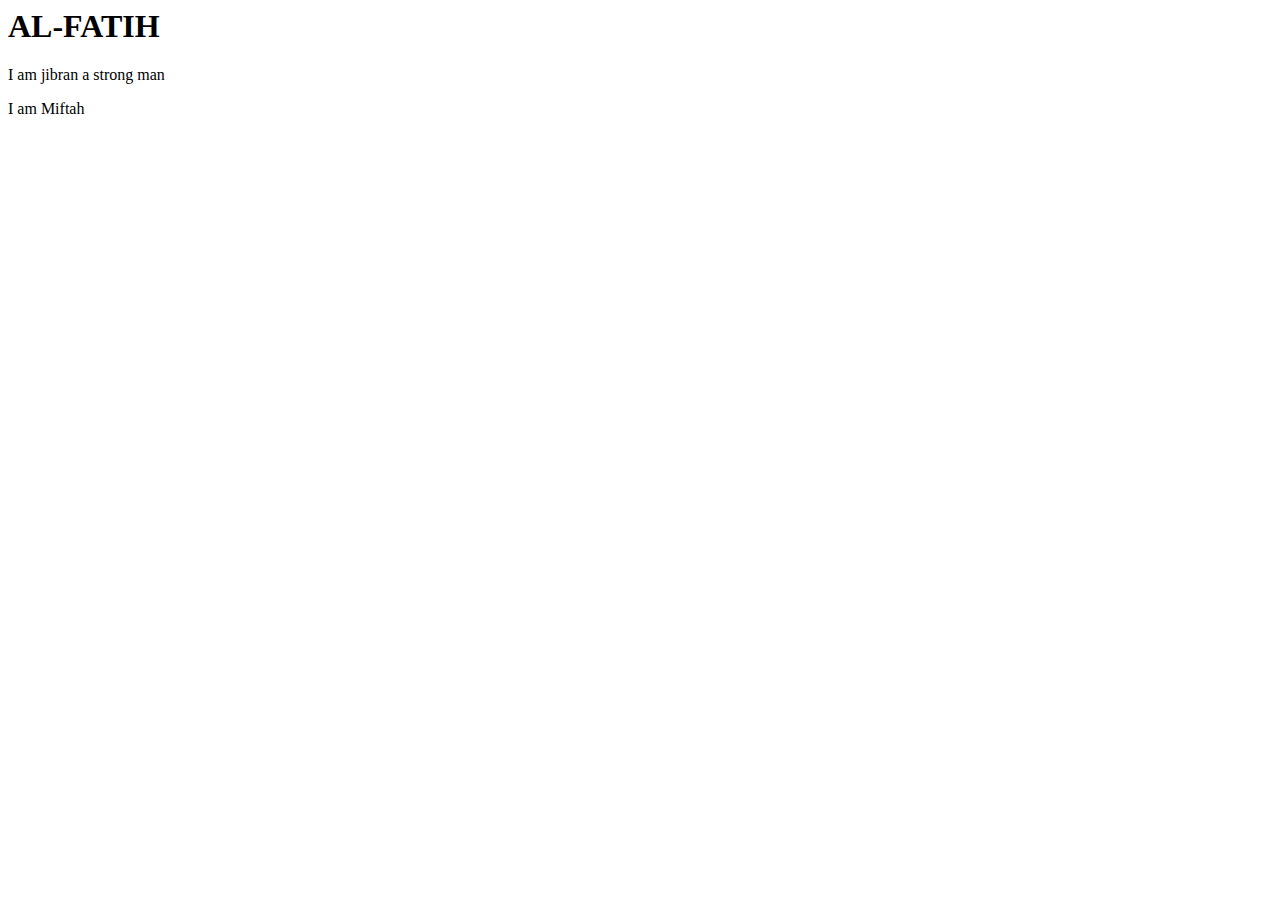
<file: index.html>
<html lang="en">
<head>
    <meta charset="UTF-8">
    <meta name="viewport" content="width=device-width, initial-scale=1.0">
    <title>Al-Fatih</title>
</head>
<body>
    <h1>AL-FATIH</h1>
    <p>I am jibran a strong man</p>
    <p>I am Miftah</p>
    
</body>
</html>
</file>
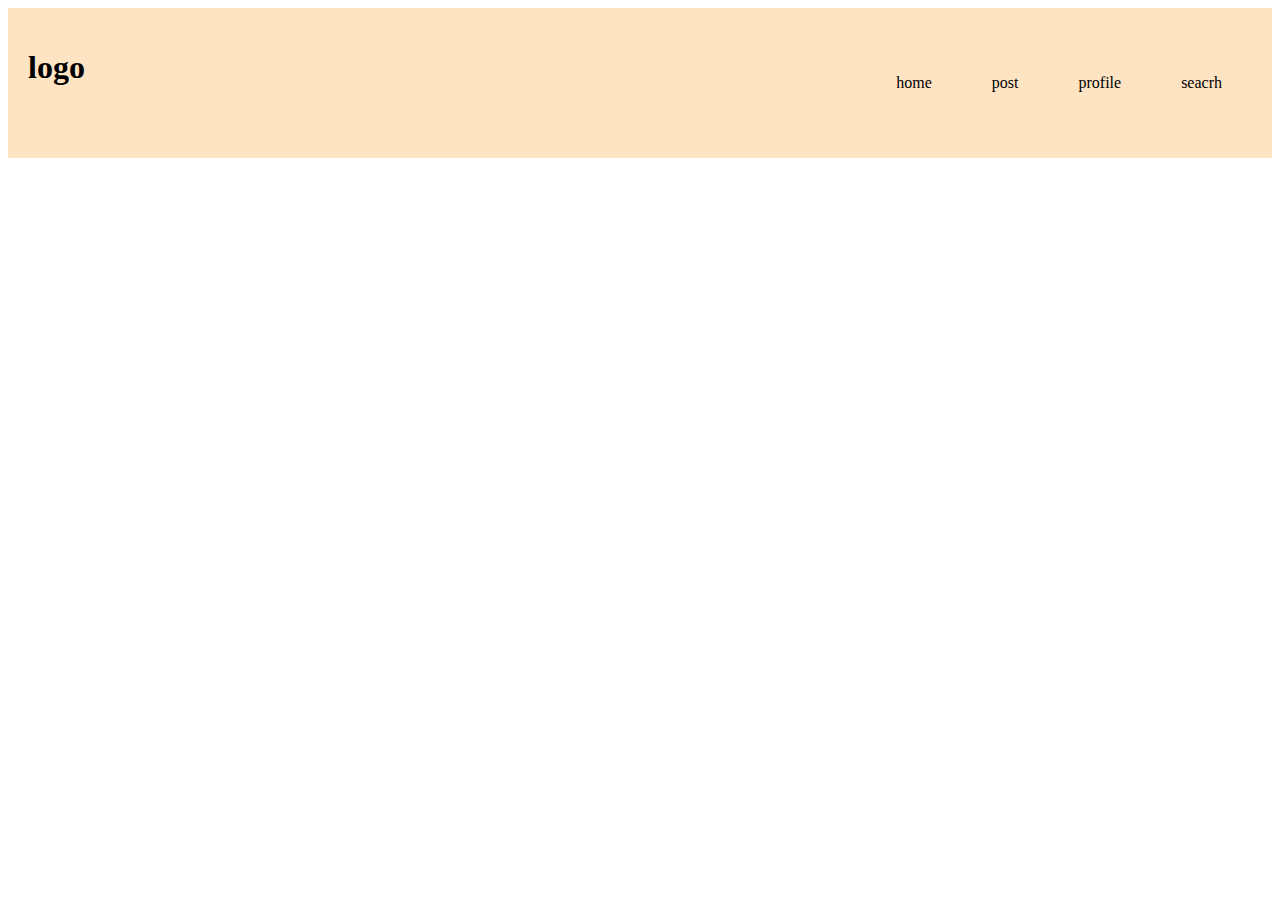
<file: home.html>
<html lang="en">

<head>
    <meta charset="UTF-8">
    <meta name="viewport" content="width=, initial-scale=1.0">
    <link rel="stylesheet" href="css/home.css">
    <title>Document</title>
</head>

<body>

    <div class="container">
        <div class="logo">
            <div class="color-1"></div>
            <h1>logo</h1>
        </div>
        <div class="menu">
            <ul>
                <li>home</li>
                <li>post</li>
                <li>profile</li>
                <li>seacrh</li>



            </ul>



        </div>

    </div>

</body>

</html>
</file>
<file: post.html>
<html lang="en">

<head>
    <meta charset="UTF-8">
    <meta name="viewport" content="width=device-width, initial-scale=1.0">
    <title>Post</title>
    <link rel="stylesheet" href="css/post.css">
</head>

<body>
    <div class="container">
        <div class="row">
            <div class="color-1 flex-auto"></div>
        </div>
        <div class="row gass">
            <div class="color-2 flex-auto"></div>
            <div class="color-3 flex-auto"></div>
            <div class="color-1 flex-auto"></div>
        </div>
    </div>
    
</body>

</html>
</file>
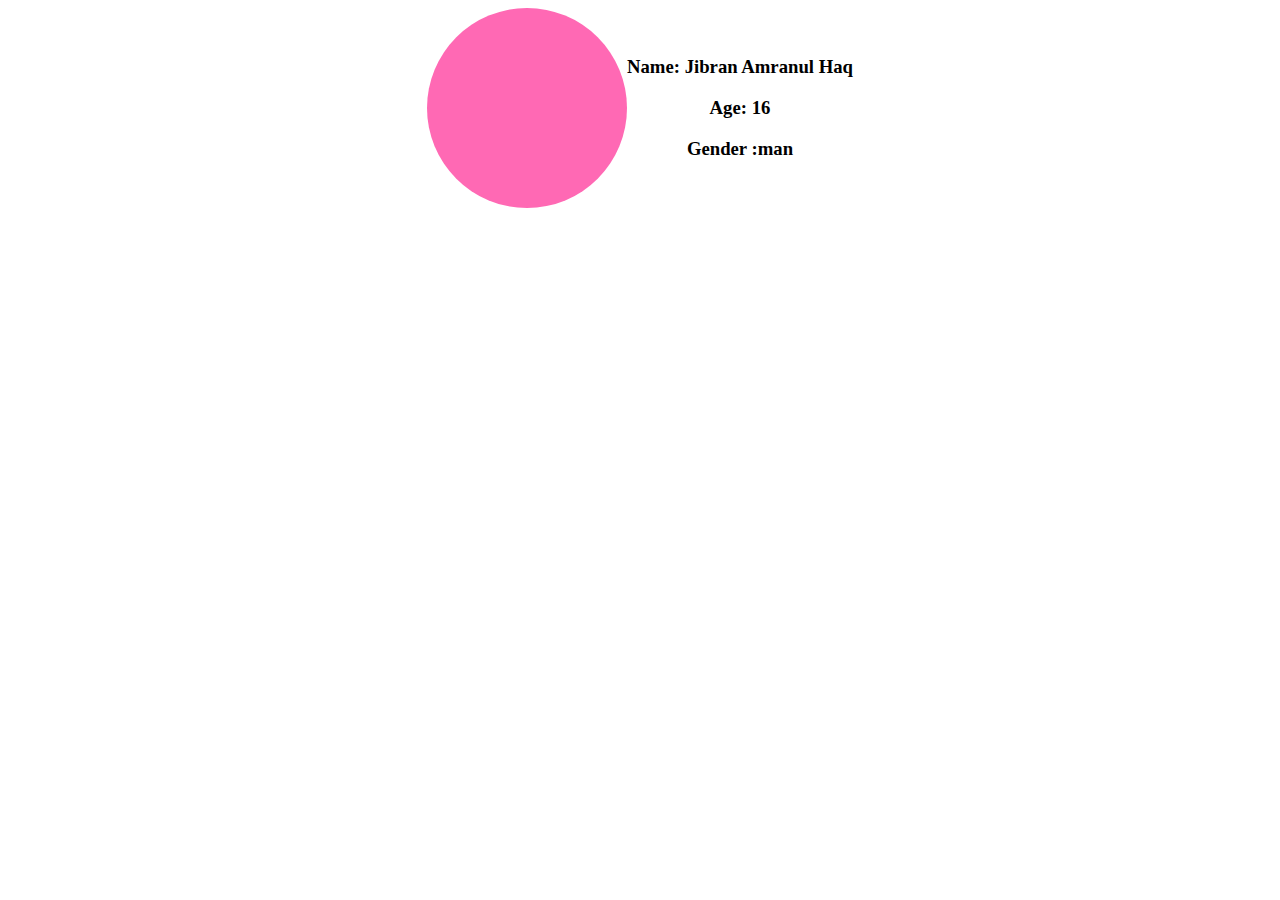
<file: profile.html>
<html lang="en">

<head>
    <meta charset="UTF-8">
    <meta name="viewport" content="width=device-width, initial-scale=1.0">
    <link rel="stylesheet" href="css/profile.css">
    <title>profile</title>
</head>

<body>
    <div class="container">

        <div class="image">

        </div>

        <div class="profile">
<h3>Name: Jibran Amranul Haq</h3>
<h3>Age: 16</h3>
<h3>Gender :man</h3>

        </div>

    </div>

</body>

</html>
</file>
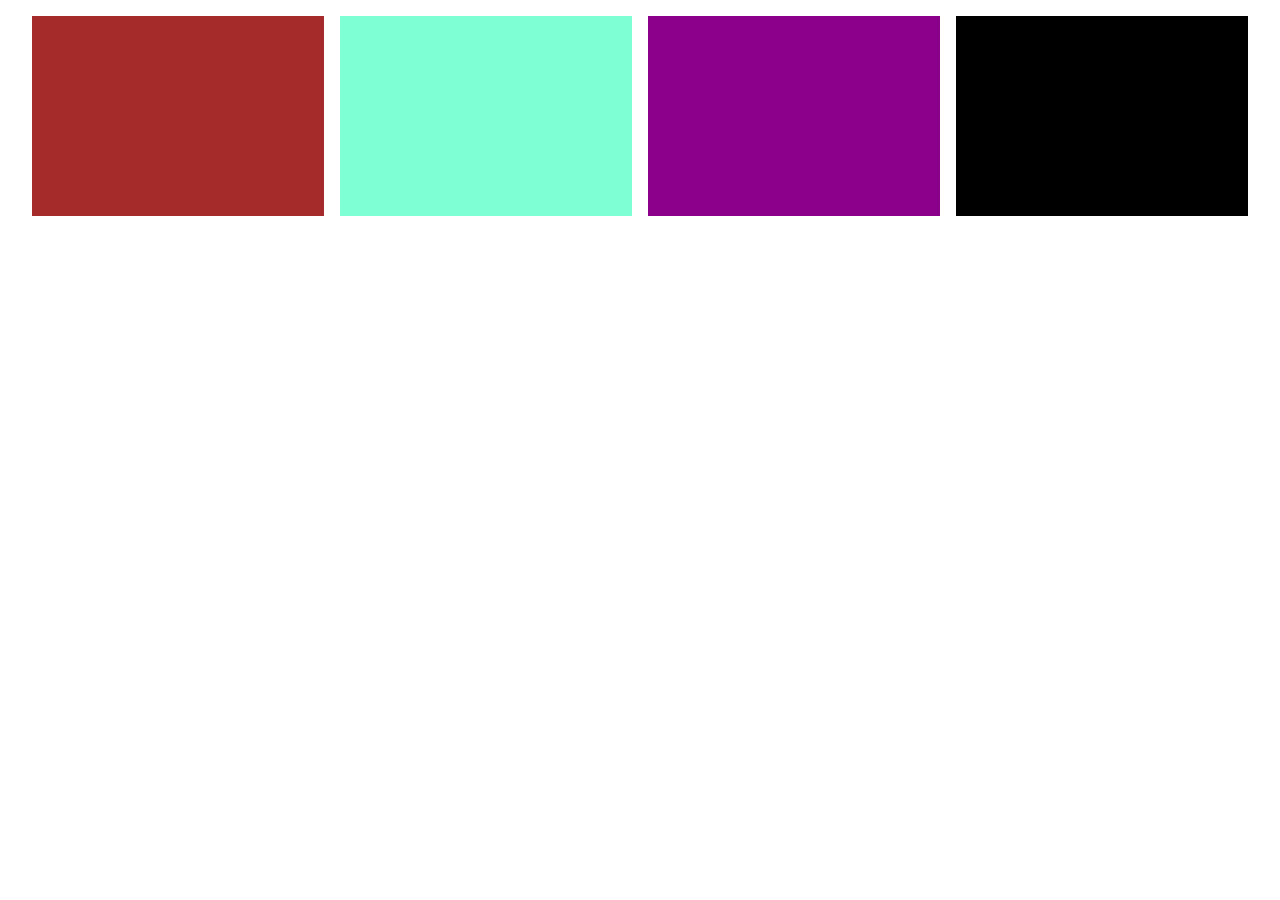
<file: search.html>
<html lang="en">
<head>
    <meta charset="UTF-8">
    <meta name="viewport" content="width=device-width, initial-scale=1.0">
    <link rel="stylesheet" href="css/search.css">
    <title>Document</title>
</head>
<body>
    <div class="container-row">
        <div class="row">
    
        <div class="color-1"></div>
        <div class="color-2"></div>
        <div class="color-3"></div>
        <div class="color-4"></div>
    </div>
    
</body>
</html>
</file>
<file: css/home.css>
.container{
    display: flex;
    justify-content: space-between;
    background-color: bisque;
    padding: 20px;
}
.menu > ul{
display: flex;
}
.menu > ul >li{
list-style-type: none;
padding: 30px;

}
</file>
<file: css/post.css>
.container {
    display: flex;
    flex-direction: column;
    justify-content: center;
    background-color: grey;
}

.container>.row>div {
    height: 80px;
}

.flex-auto {
    flex: auto;
    margin: 5px;
}

.row {
    display: flex;
    margin: 5px;
}

.color-1 {
    background-color: #427aa1;
}

.color-2 {
    background-color: #ddfff7;
}

.color-3 {
    background-color: #8fc0a9;
}
</file>
<file: css/profile.css>
.image {
    height: 200px;
    width: 200px;
    background-color: hotpink;
    border-radius: 200px;
}
.profile {
    text-align: center;
    

}
.container {
    display: flex;
    align-items: center;
    justify-content: center;
}
</file>
<file: css/search.css>
.container {
    display: flex;

}

.row {
    display: flex;
}

.color-1 {
    background-color: brown;
    height: 200px;
    width: 150px;





}

.color-2 {
    background-color: aquamarine;
    height: 200px;
    width: 150px;

    
    



}

.color-3 {
    background-color: darkmagenta;
    height: 200px;
    width: 150px;




}

.color-4 {
    background-color: black;
    height: 200px;
    width: 150px;






}

.color-5 {
    background-color: brown;
    height: 200px;
    width: 150px;
   

}


div {
    flex: auto;
    height: 60px;
    margin: 8px;




}
</file>
